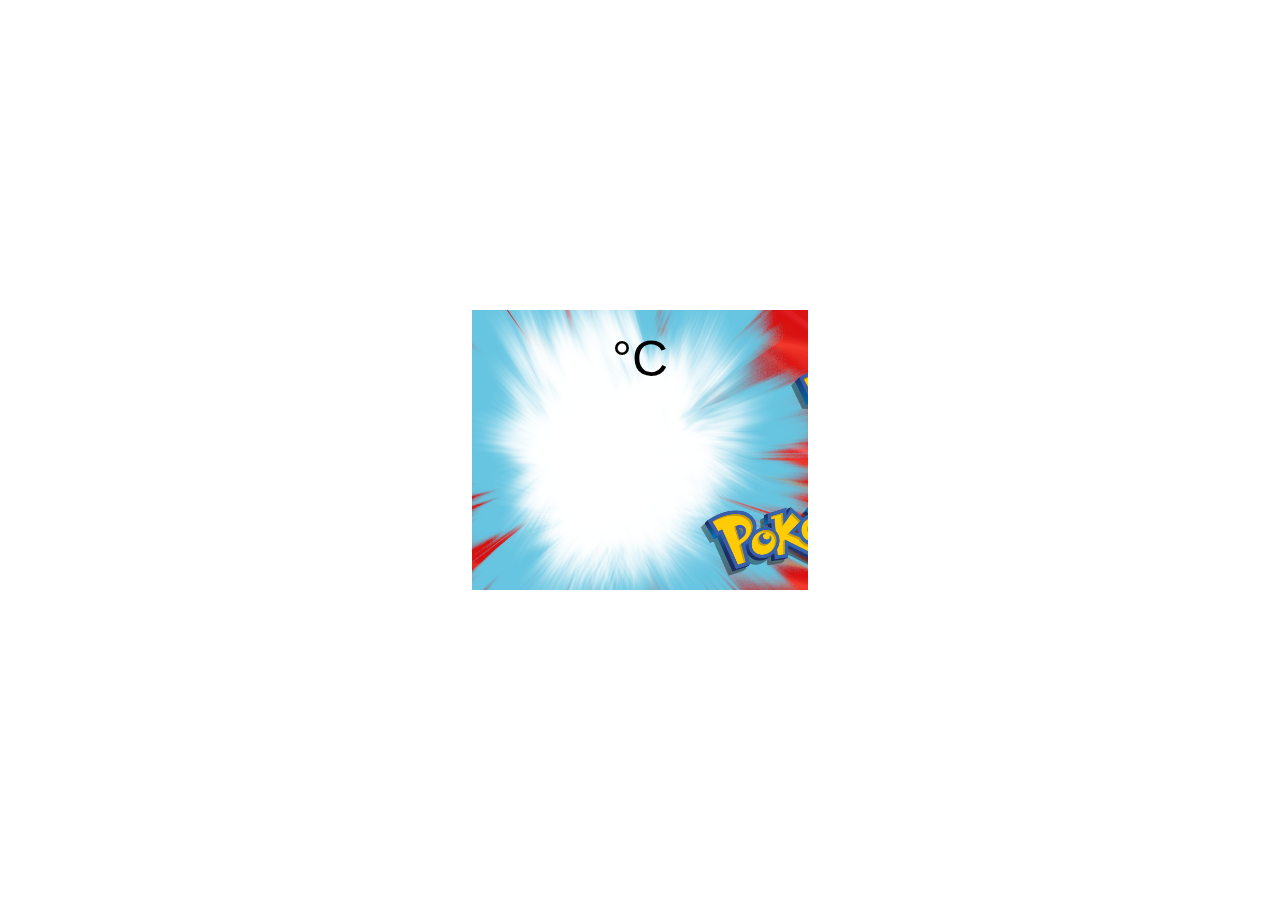
<file: lab4/index.html>
<!DOCTYPE html>
<html lang="en">
<head>
    <meta charset="UTF-8">
    <meta name="viewport" content="width=device-width, initial-scale=1.0">
    <title>Document</title>
    <link rel="stylesheet" href="style.css">
</head>
<body>
    <div id="container">
        <div id="wrapper">
            <h1 id="header"></h1>
            <div id="status"></div>
            <div id="temperatuur"></div>
            
        </div>

        <div class="pokemon"></div>
        

    </div>
    <script src="app.js"></script>
</body>
</html>
</file>
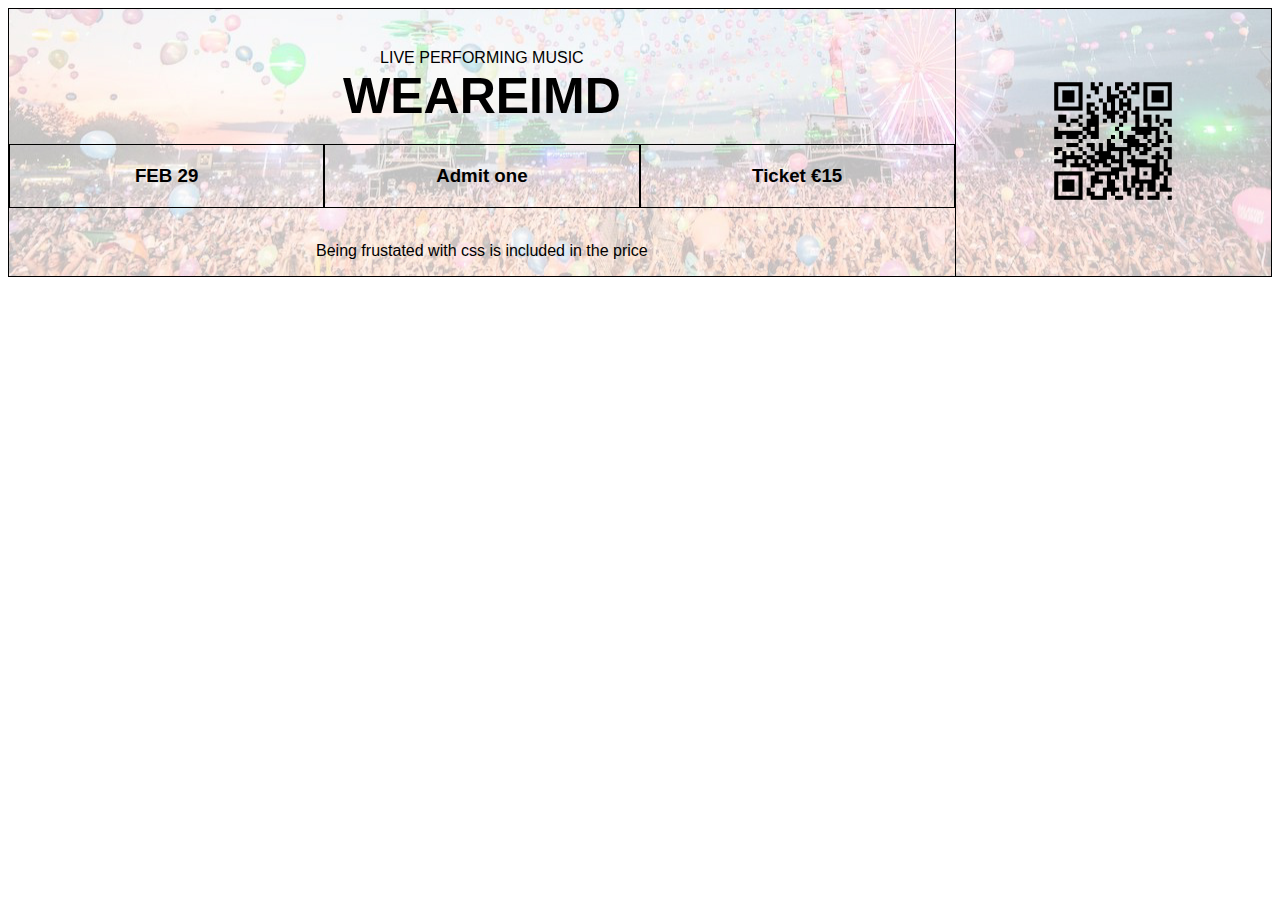
<file: lab2/gridticket/index.html>
<!DOCTYPE html>
<html lang="en">
  <head>
    <meta charset="UTF-8" />
    <meta name="viewport" content="width=device-width, initial-scale=1.0" />
    <title>Document</title>
    <link rel="stylesheet" href="style.css" />
  </head>
  <body>
    <section>
      <div id="links">
        <div id="top">
          <p>LIVE PERFORMING MUSIC</p>
          <h1>WEAREIMD</h1>
        </div>
        <div id="qrcode"><img src="qr.png" alt="" /></div>
        <div id="midden">
          <h3>FEB 29</h3>
          <h3>Admit one</h3>
          <h3>Ticket &euro;15</h3>
        </div>
        <div id="beneden">
          <p>Being frustated with css is included in the price</p>
        </div>
      </div>
      <div id="rechts"><img src="qr.png" alt="" /></div>
    </section>
  </body>
</html>
</file>
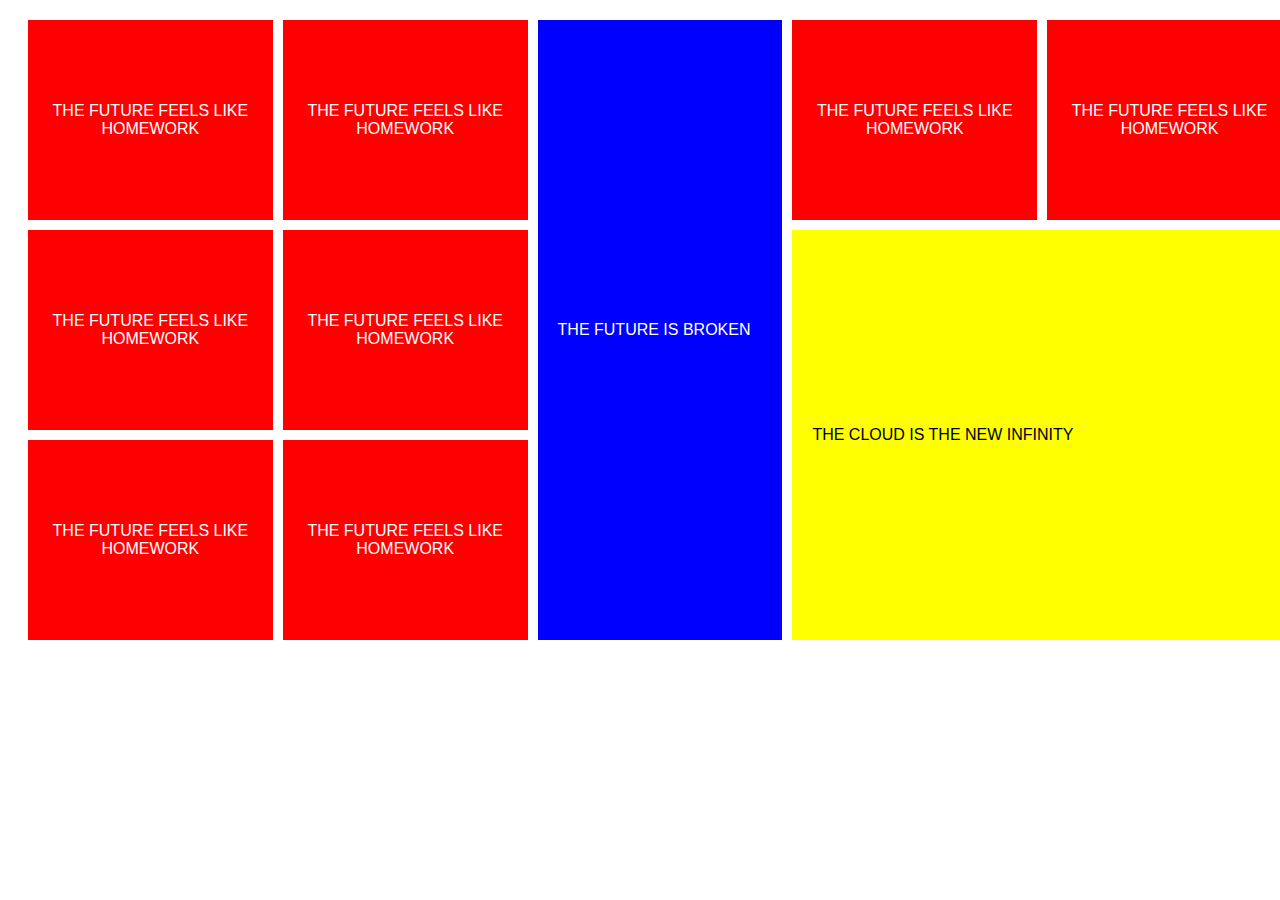
<file: lab2/thefuture/index.html>
<!DOCTYPE html>
<html lang="en">
  <head>
    <meta charset="UTF-8" />
    <meta name="viewport" content="width=device-width, initial-scale=1.0" />
    <title>Document</title>
    <link rel="stylesheet" href="style.css" />
  </head>
  <body>
    <div class="parent">
      <div class="div1">THE FUTURE FEELS LIKE HOMEWORK</div>
      <div class="div2">THE FUTURE FEELS LIKE HOMEWORK</div>
      <div class="div9">THE FUTURE IS BROKEN</div>
      <div class="div3">THE FUTURE FEELS LIKE HOMEWORK</div>
      <div class="div4">THE FUTURE FEELS LIKE HOMEWORK</div>
      <div class="div10">THE CLOUD IS THE NEW INFINITY</div>
      <div class="div5">THE FUTURE FEELS LIKE HOMEWORK</div>
      <div class="div6">THE FUTURE FEELS LIKE HOMEWORK</div>
      <div class="div7">THE FUTURE FEELS LIKE HOMEWORK</div>
      <div class="div8">THE FUTURE FEELS LIKE HOMEWORK</div>
      
      
      </div>
  </body>
</html>
</file>
<file: lab4/style.css>
#container {
	width: 336px;
	height: 280px;
	position: absolute;
	top: 50%;
	left: 50%;
	transform: translate(-50%, -50%);
}
body {
	margin: 0;
	padding: 0;
	font-family: Arial, Helvetica, sans-serif;
}

#wrapper {
	background-size: cover;
	height: 100%;
	width: 100%;
	text-align: center;
	background-image: url(pokemon.png);
}

#wrapper h1 {
	font-family: Arial, Helvetica, sans-serif;
	text-align: center;
	padding-top: 20px;
	font-size: 18px;
	width: 200px;
	margin: 0 auto;
}

img {
	width: 50px;
	margin-left: auto;
	margin-right: auto;
	display: block;
}

#temperatuur {
	font-size: 50px;
	margin-bottom: 40px;
}

#temperatuur::after {
	content: '°C';
}

#header img {
	width: 100px;
}
</file>
<file: lab2/gridticket/style.css>
section {
	border: 1px black solid;
	display: flex;
	font-family: Arial, Helvetica, sans-serif;
	background-image: url(bgkopie.jpg);
	background-position: center;
}

img {
	width: 150px;
}

#links {
	border-right: 1px black solid;
}
#links {
	flex: 3;
}
h1 {
	font-size: 50px;
	margin: 0;
}
#top p {
	padding-top: 40px;
	margin: 0;
}
#rechts {
	flex: 1;
}

#qrcode {
	display: none;
}

#top h1,
#top p {
	text-align: center;
}

#midden {
	display: flex;
	justify-content: space-evenly;
}

#midden * {
	border: 1px black solid;
	width: 100%;
	text-align: center;
	align-self: center;
	padding: 20px 0px;
}
#beneden {
	text-align: center;
}

#rechts {
	text-align: center;
	align-self: center;
}

@media only screen and (max-width: 500px) {
	section {
		display: flex;
		flex-direction: column;
	}
	#top {
		background-color: black;
		color: white;
		display: flex;
		flex-direction: column;
		align-items: stretch;
		padding: 30px 0;
	}
	#top h1 {
		order: -1;
	}

	#top p {
		padding: 0;
	}

	#beneden {
		display: none;
	}
	#rechts {
		display: none;
	}
	#qrcode {
		display: block;
		text-align: center;
	}

	#midden {
		display: grid;
		grid-template-columns: repeat(2, 1fr);
		grid-template-rows: repeat(2, 1fr);
		grid-column-gap: 0px;
		grid-row-gap: 0px;
	}
	#midden h3:nth-child(1) {
		grid-area: 1 / 1 / 2 / 2;
	}
	#midden h3:nth-child(2) {
		grid-area: 1 / 2 / 2 / 3;
	}
	#midden h3:nth-child(3) {
		grid-area: 2 / 1 / 3 / 3;
	}
	h3 {
		margin: 0;
	}
}
</file>
<file: lab2/thefuture/style.css>
.parent {
	display: grid;
	grid-template-columns: repeat(5, 20%);
	grid-template-rows: repeat(3, 200px);
	grid-column-gap: 10px;
	grid-row-gap: 10px;
	font-family: Arial, Helvetica, sans-serif;
	text-align: center;
	margin: 20px;
}

.parent * {
	display: flex;
	align-items: center;
	padding: 0 20px;
}
.div1 {
	grid-area: 1 / 1 / 2 / 2;
	background-color: red;
	color: white;
}
.div2 {
	grid-area: 1 / 2 / 2 / 3;
	background-color: red;
	color: white;
}
.div3 {
	grid-area: 2 / 1 / 3 / 2;
	background-color: red;
	color: white;
}
.div4 {
	grid-area: 2 / 2 / 3 / 3;
	background-color: red;
	color: white;
}
.div5 {
	grid-area: 3 / 1 / 4 / 2;
	background-color: red;
	color: white;
}
.div6 {
	grid-area: 3 / 2 / 4 / 3;
	background-color: red;
	color: white;
}
.div7 {
	grid-area: 1 / 4 / 2 / 5;
	background-color: red;
	color: white;
}
.div8 {
	grid-area: 1 / 5 / 2 / 6;
	background-color: red;
	color: white;
}
.div9 {
	grid-area: 1 / 3 / 4 / 4;
	background-color: blue;
	color: white;
}
.div10 {
	grid-area: 2 / 4 / 4 / 6;
	background-color: yellow;
}

@media only screen and (max-width: 900px) {
	.parent {
		grid-template-columns: repeat(2, 50%);
		grid-template-rows: repeat(5, 100%);
		text-align: center;
	}

	.div1 {
		grid-area: 1 / 1 / 2 / 2;
	}
	.div2 {
		grid-area: 1 / 2 / 2 / 3;
	}
	.div3 {
		grid-area: 5 / 1 / 6 / 2;
	}
	.div4 {
		grid-area: 2 / 2 / 3 / 3;
	}
	.div5 {
		grid-area: 3 / 1 / 4 / 2;
	}
	.div6 {
		grid-area: 5 / 2 / 6 / 3;
	}
	.div7 {
		grid-area: 4 / 1 / 5 / 2;
	}
	.div8 {
		grid-area: 4 / 2 / 5 / 3;
	}
	.div9 {
		grid-area: 2 / 1 / 3 / 2;
	}
	.div10 {
		grid-area: 3 / 2 / 4 / 3;
	}
}
@media only screen and (max-width: 600px) {
	.parent {
		display: flex;
		flex-direction: column;
	}
	.parent div {
		height: 150px;
		margin: 10px 0px;
	}
}
</file>
